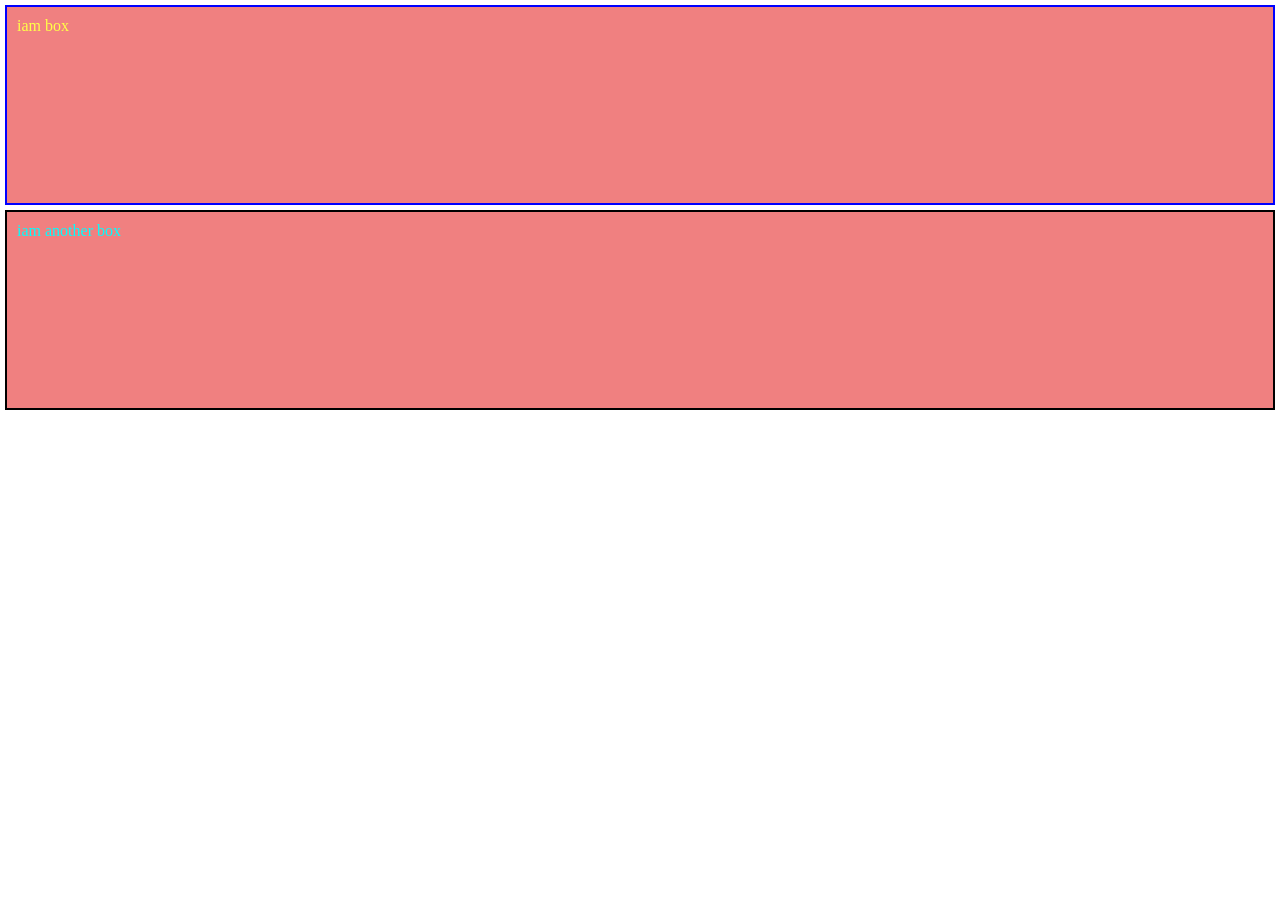
<file: boxmodel.html>
<!DOCTYPE html>
<html lang="en">
<head>
    <meta charset="UTF-8">
    <meta name="viewport" content="width=device-width, initial-scale=1.0">
    <title>Document</title>
    <link rel="stylesheet" href="boxmodel.css">
</head>
<body>
    <div class=" box box1">iam box</div>
    <div class="box box2">iam another box</div>
</body>
</html>
</file>
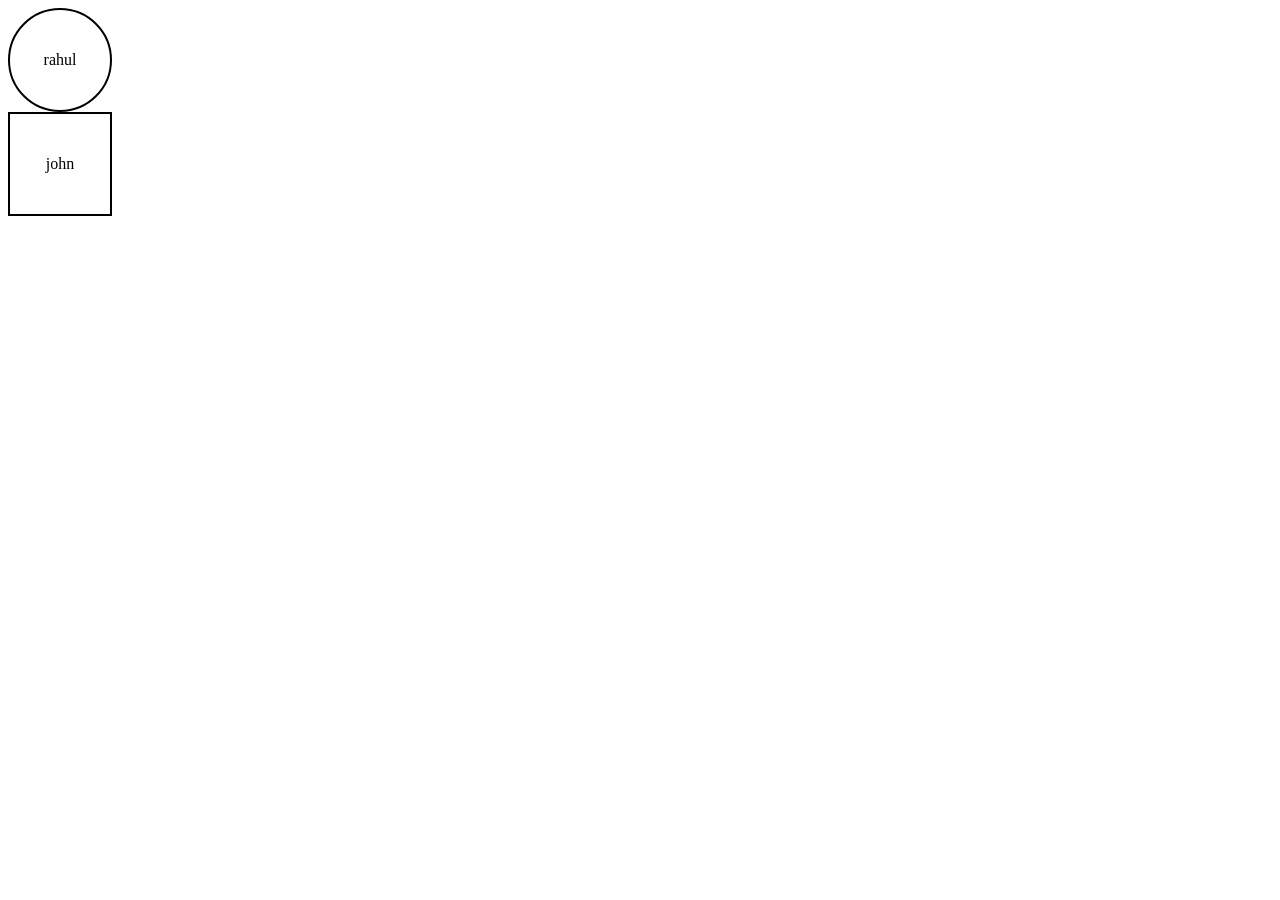
<file: circle.html>
<!DOCTYPE html>
<html lang="en">
<head>
    <meta charset="UTF-8">
    <meta name="viewport" content="width=device-width, initial-scale=1.0">
    <title>Document</title>
    <link rel="stylesheet" href="circle.css">
</head>
<body>
    <!-- circle  -->
    <div class="circle">rahul</div>

    <!-- square  -->
     <div class="square">john</div>
</body>
</html>
</file>
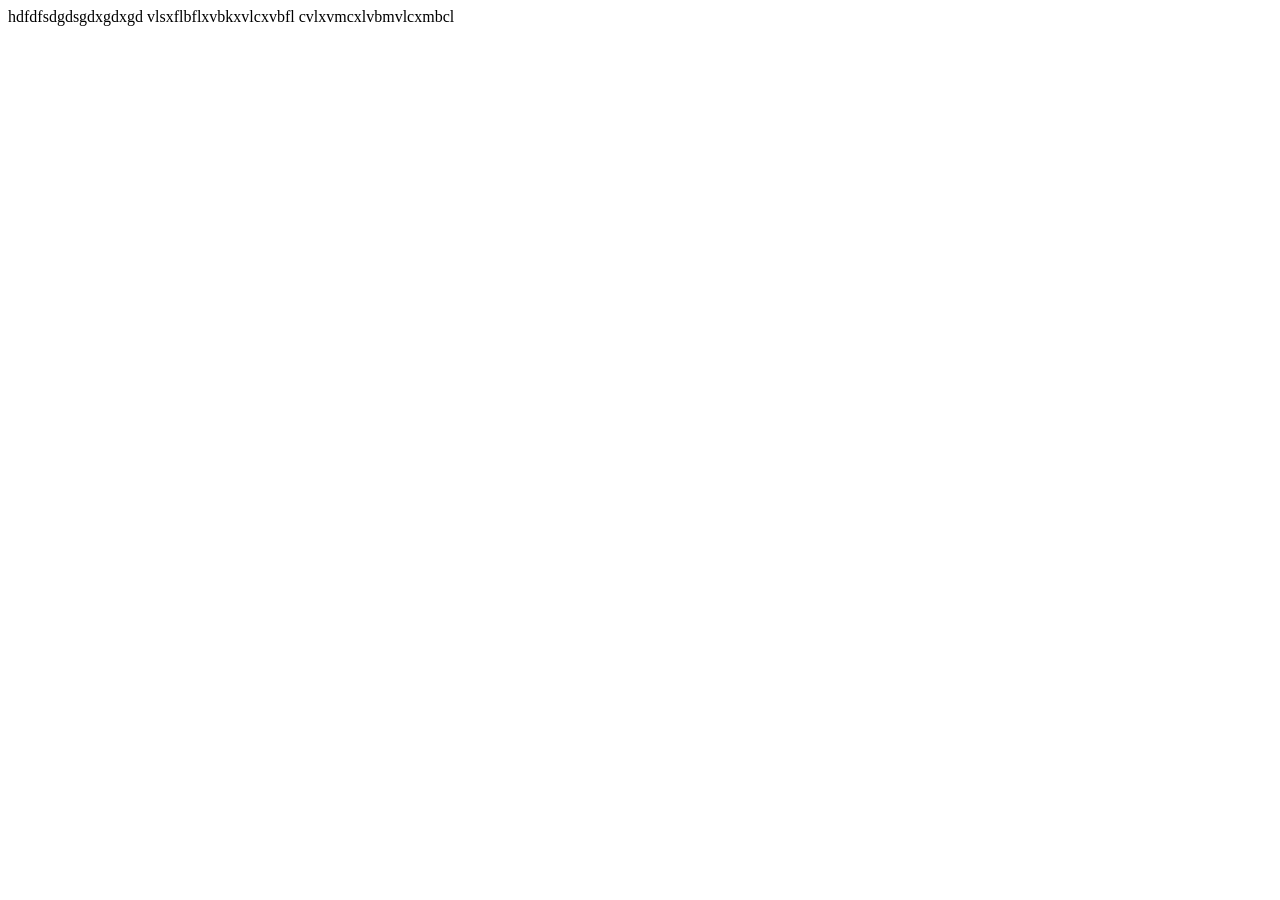
<file: home.html>
<!DOCTYPE html>
<html lang="en">
<head>
    <meta charset="UTF-8">
    <meta name="viewport" content="width=device-width, initial-scale=1.0">
    <title>Document</title>
</head>
<body>
    hdfdfsdgdsgdxgdxgd
    vlsxflbflxvbkxvlcxvbfl
    cvlxvmcxlvbmvlcxmbcl
</body>
</html>
</file>
<file: boxmodel.css>
*{
    margin: 0;
    padding: 0;
}
.box {
    background-color: lightcoral;
}

.box1 {
    color: #ffff47;
    padding: 10px;
    margin: 5px;
    border: 2px solid blue;
    height: 200px;
    box-sizing: border-box;
}
.box2 {
    color: aqua;
       padding: 10px;
    margin: 5px;
    border: 2px solid #000000;
    height: 200px;
    box-sizing: border-box;
}
</file>
<file: circle.css>
.circle {
    width: 100px;
    height: 100px;
    border-radius: 50%;
    border: 2px solid black;
    display: flex;
    align-items: center;
    justify-content: center;
}

.square {
    width: 100px;
    height: 100px;
    border: 2px solid black;
    display: flex;
    align-items: center;
    justify-content: center;
}
</file>
